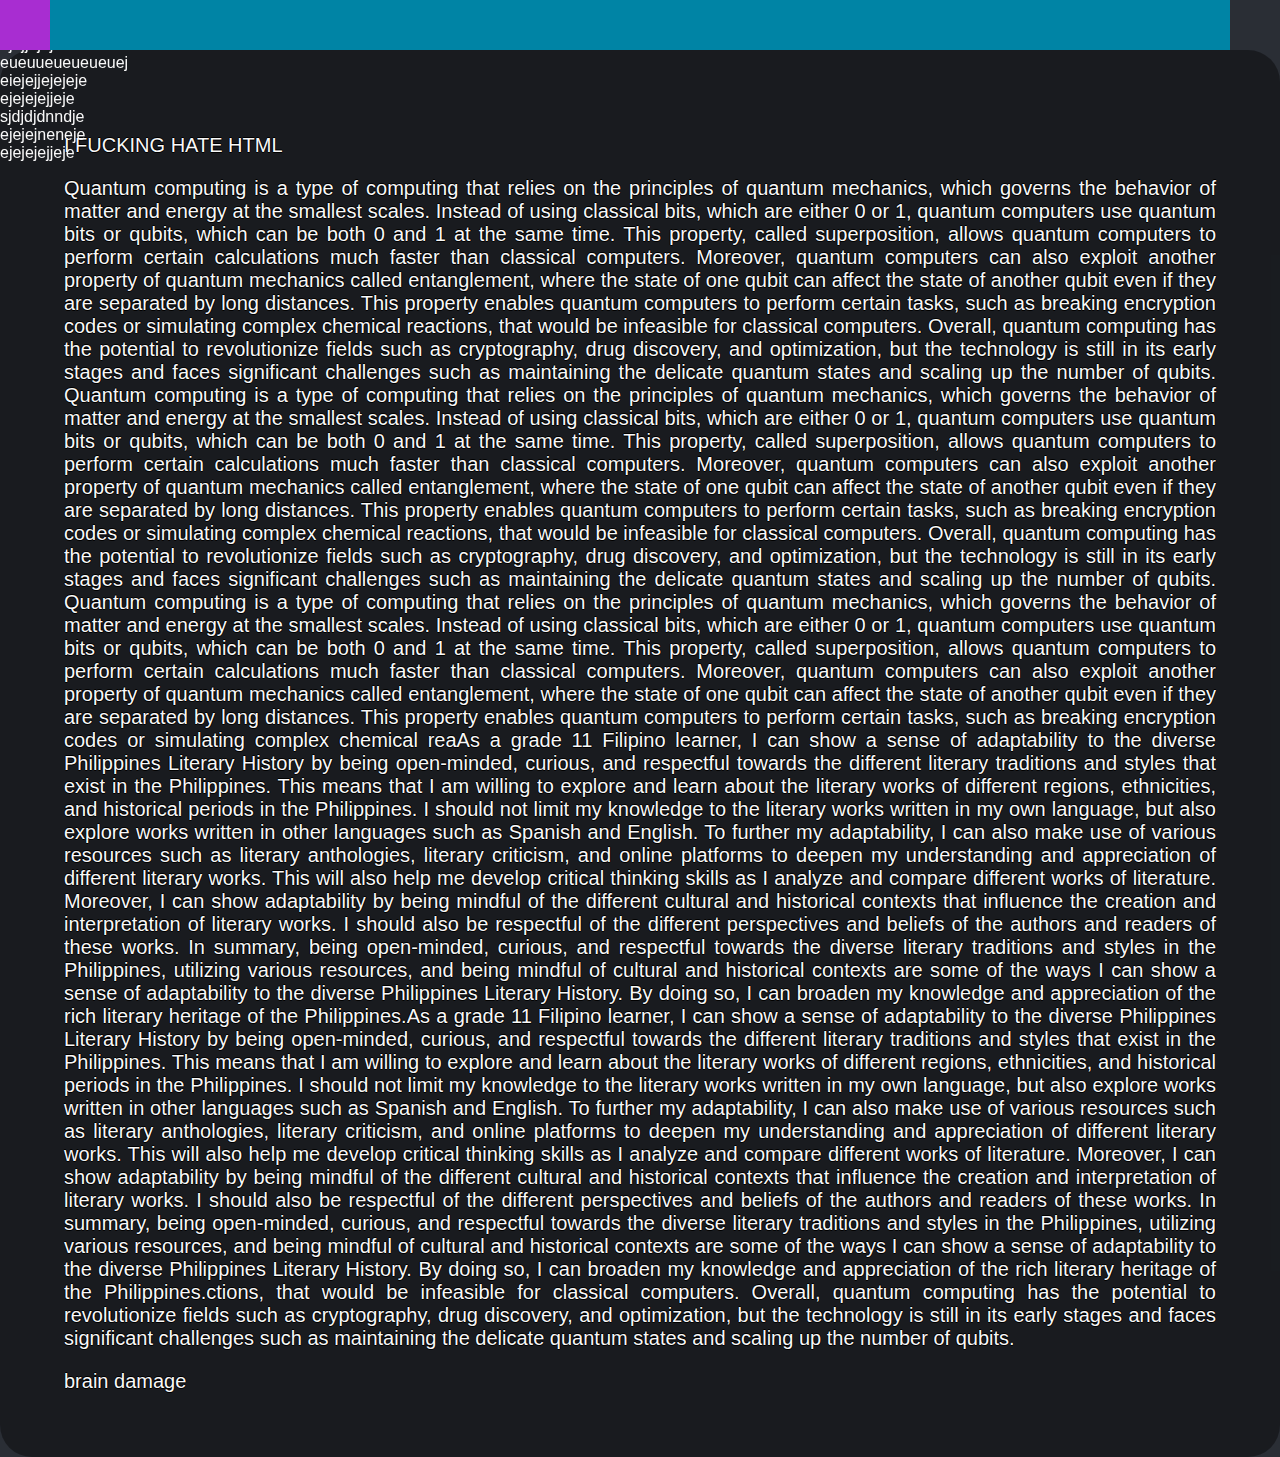
<file: index.html>
<html>
    <head>
        <meta charset="utf-8">
        <title>fuck you</title>
        <link rel="stylesheet" href="./assets/css/main.css">
        <link rel="icon" href="./assets/favicon.ico" sizes="any">
        <link rel="icon" href="./assets/icon.png" type="image/png">
        <link rel="apple-touch-icon" href="./assets/apple-touch-icon.png">
        <script defer src="./assets/js/main.js"></script>
    </head>
    <body>
        <div id="globaldiv">
            <div id="slidemenu">
                duejehwnwnw
                djdjdje
                ejejjejeje
                eueuueueueueuej
                eiejejjejejeje
                ejejejejjeje
                sjdjdjdnndje
                ejejejneneje
                ejejejejjeje
            </div>
            <div id="content">
                <div id ="bar">
                    <div id = "btn1">
                        
                    </div>
                    <div id ="middle">
                        
                    </div>
                    <div id = "btn2">
                        
                    </div>
                </div>
                <div id="mainbox">
                    <p>I FUCKING HATE HTML</p>
                    <p class="parag">

Quantum computing is a type of computing that relies on the principles of quantum mechanics, which governs the behavior of matter and energy at the smallest scales. Instead of using classical bits, which are either 0 or 1, quantum computers use quantum bits or qubits, which can be both 0 and 1 at the same time. This property, called superposition, allows quantum computers to perform certain calculations much faster than classical computers.

Moreover, quantum computers can also exploit another property of quantum mechanics called entanglement, where the state of one qubit can affect the state of another qubit even if they are separated by long distances. This property enables quantum computers to perform certain tasks, such as breaking encryption codes or simulating complex chemical reactions, that would be infeasible for classical computers.

Overall, quantum computing has the potential to revolutionize fields such as cryptography, drug discovery, and optimization, but the technology is still in its early stages and faces significant challenges such as maintaining the delicate quantum states and scaling up the number of qubits.

Quantum computing is a type of computing that relies on the principles of quantum mechanics, which governs the behavior of matter and energy at the smallest scales. Instead of using classical bits, which are either 0 or 1, quantum computers use quantum bits or qubits, which can be both 0 and 1 at the same time. This property, called superposition, allows quantum computers to perform certain calculations much faster than classical computers.

Moreover, quantum computers can also exploit another property of quantum mechanics called entanglement, where the state of one qubit can affect the state of another qubit even if they are separated by long distances. This property enables quantum computers to perform certain tasks, such as breaking encryption codes or simulating complex chemical reactions, that would be infeasible for classical computers.

Overall, quantum computing has the potential to revolutionize fields such as cryptography, drug discovery, and optimization, but the technology is still in its early stages and faces significant challenges such as maintaining the delicate quantum states and scaling up the number of qubits.

Quantum computing is a type of computing that relies on the principles of quantum mechanics, which governs the behavior of matter and energy at the smallest scales. Instead of using classical bits, which are either 0 or 1, quantum computers use quantum bits or qubits, which can be both 0 and 1 at the same time. This property, called superposition, allows quantum computers to perform certain calculations much faster than classical computers.

Moreover, quantum computers can also exploit another property of quantum mechanics called entanglement, where the state of one qubit can affect the state of another qubit even if they are separated by long distances. This property enables quantum computers to perform certain tasks, such as breaking encryption codes or simulating complex chemical reaAs a grade 11 Filipino learner, I can show a sense of adaptability to the diverse Philippines Literary History by being open-minded, curious, and respectful towards the different literary traditions and styles that exist in the Philippines. This means that I am willing to explore and learn about the literary works of different regions, ethnicities, and historical periods in the Philippines. I should not limit my knowledge to the literary works written in my own language, but also explore works written in other languages such as Spanish and English.

To further my adaptability, I can also make use of various resources such as literary anthologies, literary criticism, and online platforms to deepen my understanding and appreciation of different literary works. This will also help me develop critical thinking skills as I analyze and compare different works of literature.

Moreover, I can show adaptability by being mindful of the different cultural and historical contexts that influence the creation and interpretation of literary works. I should also be respectful of the different perspectives and beliefs of the authors and readers of these works.

In summary, being open-minded, curious, and respectful towards the diverse literary traditions and styles in the Philippines, utilizing various resources, and being mindful of cultural and historical contexts are some of the ways I can show a sense of adaptability to the diverse Philippines Literary History. By doing so, I can broaden my knowledge and appreciation of the rich literary heritage of the Philippines.As a grade 11 Filipino learner, I can show a sense of adaptability to the diverse Philippines Literary History by being open-minded, curious, and respectful towards the different literary traditions and styles that exist in the Philippines. This means that I am willing to explore and learn about the literary works of different regions, ethnicities, and historical periods in the Philippines. I should not limit my knowledge to the literary works written in my own language, but also explore works written in other languages such as Spanish and English.

To further my adaptability, I can also make use of various resources such as literary anthologies, literary criticism, and online platforms to deepen my understanding and appreciation of different literary works. This will also help me develop critical thinking skills as I analyze and compare different works of literature.

Moreover, I can show adaptability by being mindful of the different cultural and historical contexts that influence the creation and interpretation of literary works. I should also be respectful of the different perspectives and beliefs of the authors and readers of these works.

In summary, being open-minded, curious, and respectful towards the diverse literary traditions and styles in the Philippines, utilizing various resources, and being mindful of cultural and historical contexts are some of the ways I can show a sense of adaptability to the diverse Philippines Literary History. By doing so, I can broaden my knowledge and appreciation of the rich literary heritage of the Philippines.ctions, that would be infeasible for classical computers.

Overall, quantum computing has the potential to revolutionize fields such as cryptography, drug discovery, and optimization, but the technology is still in its early stages and faces significant challenges such as maintaining the delicate quantum states and scaling up the number of qubits.</p>
                    brain damage
                </div>
            </div>
                
        </div>
        
        

        
    </body>
</html>
</file>
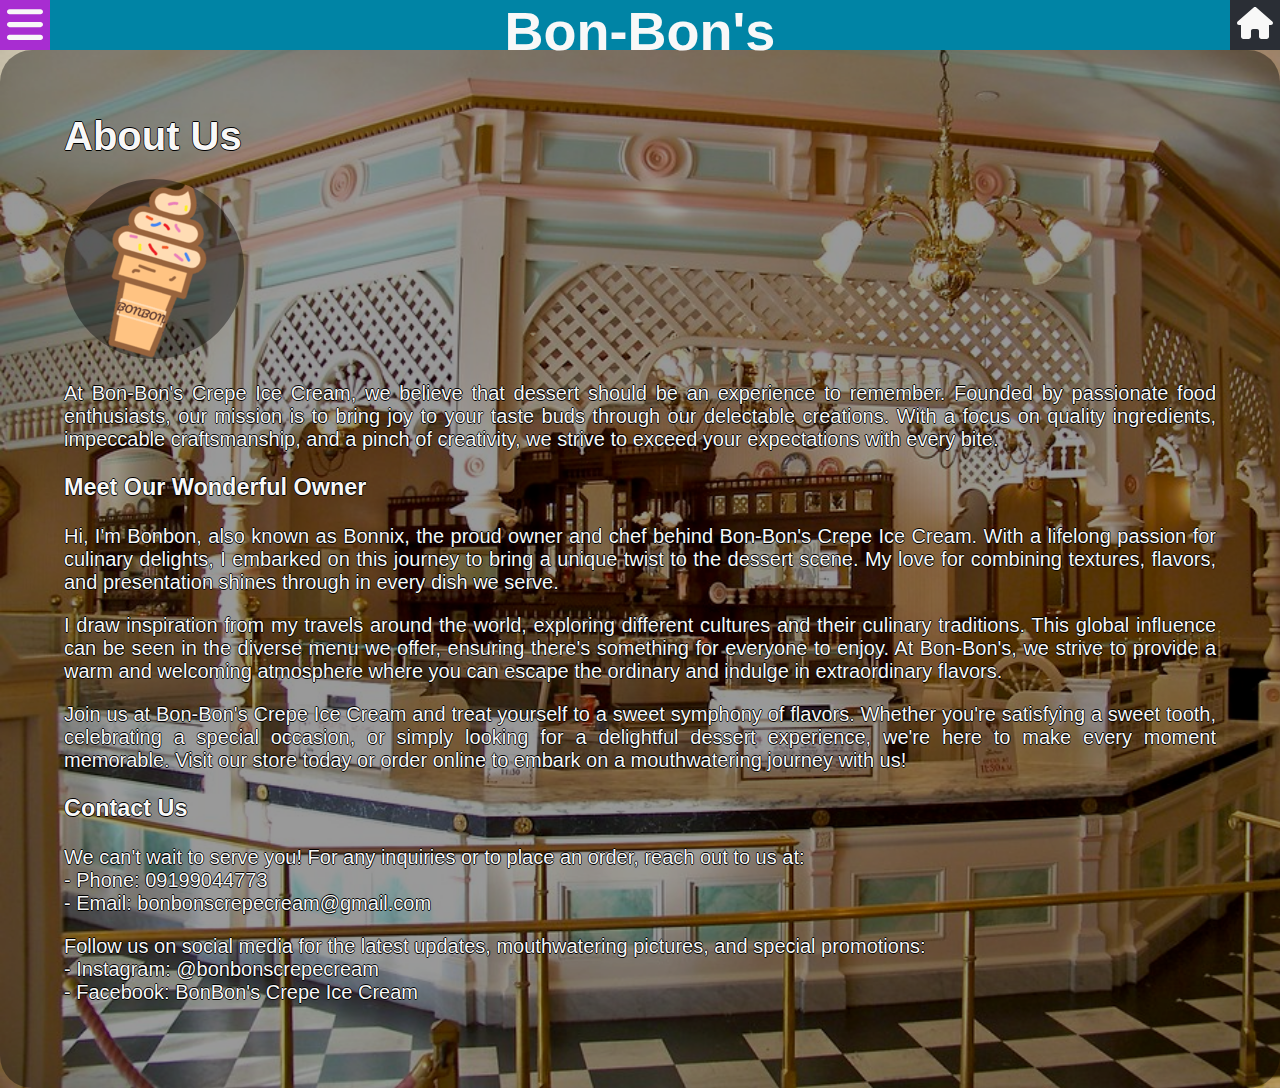
<file: about_us.html>
<html>
    <head>
        <meta charset="utf-8">
        <title>About Us | BonBon's Crepe Ice Cream</title>
        <link rel="stylesheet" href="./assets/css/main.css">
        <link rel="icon" href="./assets/favicon.ico" sizes="any">
        <link rel="icon" href="./assets/icon.png" type="image/png">
        <link rel="apple-touch-icon" href="./assets/apple-touch-icon.png">
        <script defer src="./assets/js/main.js"></script>
    </head>
    <body>
        <div id="globaldiv">
            <div id="slidemenu">
                <div id="stickycontainer">
                    <div id="stickymenu">
                        <div class="menuparent">
                            <a href="./index.html">
                                <div id="btn3" class="menubutton">
                                    Home         
                                </div>
                            </a>
                        </div>
                        <div class="menuparent">
                            <a href="./products.html">
                                <div id="btn4" class="menubutton">
                                    Our Products
                                </div>
                            </a>
                        </div>
                        <div class="menuparent">
                            <a href="./about_us.html">
                                <div id="btn5" class="menubutton">
                                    About Us
                                </div>
                            </a>
                        </div>
                        <div class="menuparent">
                            <a href="./news.html">
                                <div id="btn6" class="menubutton">
                                    News
                                </div>
                            </a>
                        </div>                
                    </div>
                    <div id="darkslider">
                        <div id="darkmodeslider">
                            <input class="tog" type="checkbox" name="darkmode" id="darkmode">                         
                            <label class="tog" for="darkmode"></label>
                            Dark Mode
                        </div>
                    </div> 
                </div>   
            </div>
            <div id="content" class = "lazy">
                <div id ="bar">
                    <div id = "btn1">
                         <div id="menumenu">
                             <svg xmlns="http://www.w3.org/2000/svg" viewBox="0 0 448 512"><!--! Font Awesome Pro 6.4.0 by @fontawesome - https://fontawesome.com License - https://fontawesome.com/license (Commercial License) Copyright 2023 Fonticons, Inc. --><path d="M0 96C0 78.3 14.3 64 32 64H416c17.7 0 32 14.3 32 32s-14.3 32-32 32H32C14.3 128 0 113.7 0 96zM0 256c0-17.7 14.3-32 32-32H416c17.7 0 32 14.3 32 32s-14.3 32-32 32H32c-17.7 0-32-14.3-32-32zM448 416c0 17.7-14.3 32-32 32H32c-17.7 0-32-14.3-32-32s14.3-32 32-32H416c17.7 0 32 14.3 32 32z"/></svg>
                         </div>
                        
                    </div>
                    <div id ="middle">
                        Bon-Bon's
                    </div>
                    <a href="./index.html">
                        <div id = "btn2">
                            <svg xmlns="http://www.w3.org/2000/svg" viewBox="0 0 576 512"><!--! Font Awesome Pro 6.4.0 by @fontawesome - https://fontawesome.com License - https://fontawesome.com/license (Commercial License) Copyright 2023 Fonticons, Inc. --><path d="M575.8 255.5c0 18-15 32.1-32 32.1h-32l.7 160.2c0 2.7-.2 5.4-.5 8.1V472c0 22.1-17.9 40-40 40H456c-1.1 0-2.2 0-3.3-.1c-1.4 .1-2.8 .1-4.2 .1H416 392c-22.1 0-40-17.9-40-40V448 384c0-17.7-14.3-32-32-32H256c-17.7 0-32 14.3-32 32v64 24c0 22.1-17.9 40-40 40H160 128.1c-1.5 0-3-.1-4.5-.2c-1.2 .1-2.4 .2-3.6 .2H104c-22.1 0-40-17.9-40-40V360c0-.9 0-1.9 .1-2.8V287.6H32c-18 0-32-14-32-32.1c0-9 3-17 10-24L266.4 8c7-7 15-8 22-8s15 2 21 7L564.8 231.5c8 7 12 15 11 24z"/></svg>
                        </div>
                    </a>
                </div>
                <div id="mainbox" class="lazy">
                    <h1 style="margin: 0px">About Us</h1>                 
                    <p class="parag">
                        <img src="./assets/icon.png" style="background-color: rgba(1.0, 1.0, 1.0, 0.4); border-radius:50%;"><br>
                        At Bon-Bon's Crepe Ice Cream, we believe that dessert should be an experience to remember. Founded by passionate food enthusiasts, our mission is to bring joy to your taste buds through our delectable creations. With a focus on quality ingredients, impeccable craftsmanship, and a pinch of creativity, we strive to exceed your expectations with every bite.
                    </p>
                    <h3>Meet Our Wonderful Owner</h3>
                    <p class= "parag">
                        Hi, I'm Bonbon, also known as Bonnix, the proud owner and chef behind Bon-Bon's Crepe Ice Cream. With a lifelong passion for culinary delights, I embarked on this journey to bring a unique twist to the dessert scene. My love for combining textures, flavors, and presentation shines through in every dish we serve.
                    </p>
                    <p class= "parag">
                        I draw inspiration from my travels around the world, exploring different cultures and their culinary traditions. This global influence can be seen in the diverse menu we offer, ensuring there's something for everyone to enjoy. At Bon-Bon's, we strive to provide a warm and welcoming atmosphere where you can escape the ordinary and indulge in extraordinary flavors.
                    </p>
                    <p class= "parag">
                        Join us at Bon-Bon's Crepe Ice Cream and treat yourself to a sweet symphony of flavors. Whether you're satisfying a sweet tooth, celebrating a special occasion, or simply looking for a delightful dessert experience, we're here to make every moment memorable. Visit our store today or order online to embark on a mouthwatering journey with us!
</p>
                    <h3>Contact Us</h3>
                    <p class="parag">We can't wait to serve you! For any inquiries or to place an order, reach out to us at:<br>
                        - Phone: 09199044773<br>
                        - Email: bonbonscrepecream@gmail.com
                    </p>
                    <p class="parag">
                        Follow us on social media for the latest updates, mouthwatering pictures, and special promotions:<br>
                        - Instagram: @bonbonscrepecream<br>
                        - Facebook: BonBon's Crepe Ice Cream     
                    </p>
                </div>
            </div>  
        </div>
    </body>
</html>
</file>
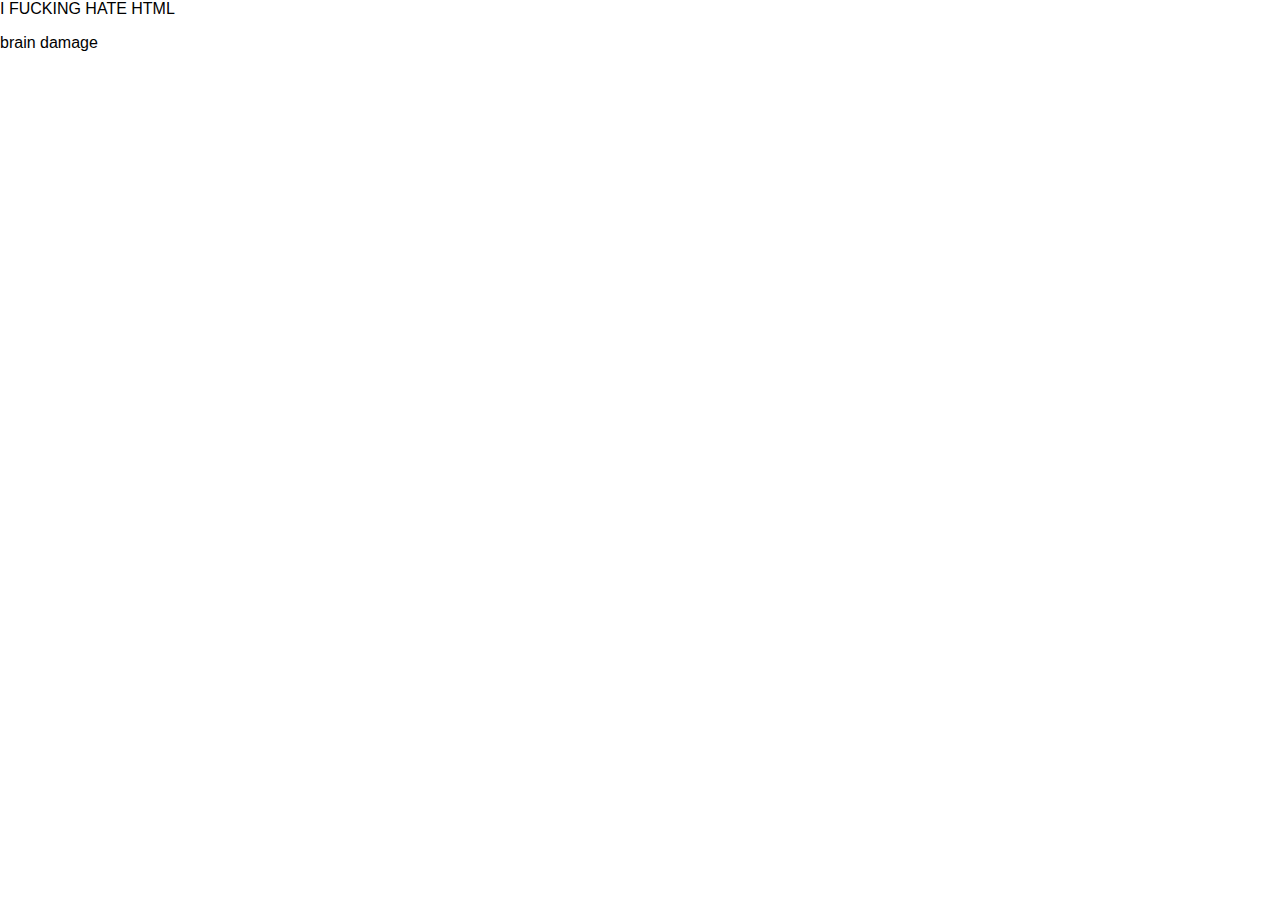
<file: website.html>
<html>
    <head>
        <meta charset="utf-8">
        <meta name="viewport" content="width=device-width; initial-scale=1.0;">
        <title>fuck you</title>
        <link rel="stylesheet" href="./assets/css/main.css">
        
    </head>
    <body>
        <script src="./assets/js/main.js"></script>
        <p>I FUCKING HATE HTML</p>
        <div id="fuck">
            brain damage
        </div>
    </body>
</html>
</file>
<file: assets/css/main.css>
@media (prefers-reduced-motion: no-preference) {
    html {
        scroll-behavior: smooth; 
    } 
}


*, *::before, *::after {
    box-sizing: border-box;
}

menu:not(article menu), ol:not(article ol), ul:not(article ul){ 
    list-style: none;
}
menu, ol, ul { padding-left: 0; }
img { display: block; max-width: 100%; }

body{
    /*font-family: Arial, Helvetica;*/
    background-color: #121212;
    margin: 0px;
    text-align: justify;
    margin: 0;
    padding: 0;
    font-family: 'Montserrat', sans-serif;
    color: var(--text);
    background: var(--bg);
    transition: background 500ms ease-in-out, color 1000ms ease-in-out, width .6s ease;
}

:root {
    --gray0: #f8f8f8;
    --gray1: #dbe1e8;
    --gray2: #b2becd;
    --gray3: #6c7983;
    --gray4: #454e56;
    --gray5: #2a2e35;
    --gray6: #12181b;
    --gray7: #000000;
    --blue: #0084a5;
    --purple: #a82dd1;
    --yellow: #fff565;
    --light-opaque: rgba(1.1, 0.2, 0.4, 0.5);
    --dark-opaque: rgba(0.0, 0.2, 1.0, 0.4);
}

.light {
    --bg: var(--gray0);
    --bg-nav: linear-gradient(to right, var(--gray1), var(--gray3));
    --bg-dropdown: var(--gray0);
    --text: var(--gray7);
    --border-color: var(--blue);
    --bg-solar: var(--yellow);
    --opaque: var(--light-opaque);
}
  
.dark {
    --bg: var(--gray5);
    --bg-nav: linear-gradient(to right, var(--gray5), var(--gray6));
    --bg-dropdown: var(--gray6);
    --text: var(--gray0);
    --border-color: var(--purple);
    --bg-solar: var(--blue);
    --opaque: var(--dark-opaque);
    --text-shadow: 0.04em 0 black,
        0 0.04em black,
        -0.04em 0 black,
        0 -0.04em black;
}

#globaldiv{
    margin: 0px;
    padding: 0px;
    /* display: grid;
    grid-template-columns: 4fr 5fr;  */
    display: flex;
    flex-direction: row;
    height: auto;
    /*background-color: #99dddd;*/
    background-color: var(--bg-nav);
}

#stickycontainer{
    height: 100%;
}

#slidemenu{
    position:sticky;
    top: 0;
    width: 0;
    height: 100vh;
    transition: width ease .6s;
    /*background-color:#ccddff;*/
    background-color: var(--bg-nav);
}



#stickymenu{
    display: flex; 
    align-items: stretch;
    flex-direction: column;
    box-sizing: border-box;
    top: 0;
    width: 100%;
    height 100%;
    position: sticky;
    overflow: hidden;
    border-radius: 10px;
    justify-items: end;
}


#darkmodeslider{
    display: flex;
    flex-direction: row;
    height: auto;
    position: sticky;
    top: 99%;
    
    /*background-color: rgba(0.0,1.0,0.2,1.0);    */
}


#darkslider{
    display: block;
    box-sizing: border-box;
    top: 99%;
    height: auto;
    position: sticky;
    overflow: hidden;
    
}



#slidemenu a{
    text-decoration:none;
    height:60px;
}


.menubutton{
    color: var(--text);
    width: 100%;
    height: 4rem;
    background-color: var(--bg-dropdown);
    display: block;
    text-align: center;
    line-height: 4rem;
    place-items: center;
    margin: 1px;
    border-radius: 0.7rem;
}

#mainbox.visible{
    background-image: none;
    color: var(--gray0)
}

#content.visible{
    background-image: url("../background_2.jpg");
}

#content{
    background-image: none;
    background-size: cover;
    min-height: 100vh;
    height: auto;
}

#mainbox{
    position: relative
    top: 50px
    min-height: 1000vh;
    overflow: hidden;
    display: inline-block;
    background-image: none;
    background-size: cover;
    border-radius: 2rem;
    padding: 5%;
    /*color: white;*/
    background-color: var(--opaque);
    width: 100%;
    height: auto;  
    /*overflow-wrap: break-word;*/
    text-shadow: var(--text-shadow);
    font-size: 20px;
}



#content{
    display: block;    
    width: 100%;
    height: 100%;
}



#bar{
    display: flex;
    flex-direction: row;
    position: sticky;
    top: 0px;
    width: 100%;
    height: 50px;
    background-color: transparent;
    
}


.child {
  background-color: orange;
  position: absolute;
  top: 50%;
  left: 50%;
  transform: translate(-50%,-50%);
}


#btn1{
    
    overflow: hidden;
    display: block;
    width: 50px;
    height: 50px;
    background-color: var(--border-color);
    margin: auto;
    padding: 4px 7px 7px 7px;
    color: var(--text);
}

path { 
    fill: currentColor;
}

svg{
    display: block;
    margin: auto;
    
}



#middle{
    flex-grow: 1;
    background-color: var(--bg-solar);
    text-align: center;
    font-weight: bold;
    font-size: 54px;
    display: block;
    /*place-items: center;*/
}

#btn2{
    width: 50px;
    height: 50px;
    background-color: #403012;
    background-color: var(--bg);
    padding: 7px 7px 7px 7px;
    color: var(--text);
}

label.tog { /* (A1) DIMENSIONS */ display: block; width: 3rem; height: 1.5rem; /* (A2) COSMETICS */ border: 5px solid #cacaca; background: #cacaca; cursor: pointer; }

/* (B) "INNER SWITCH" */ label.tog::before { /* (B1) DIMENSIONS */ content: ""; display: block; width: 50%; height: 100%; /* (B2) COSMETICS */ background: #fff; }

/* (C) TOGGLE MECHANISM */ /* (C1) HIDE CHECKBOX */ input.tog { display: none; } /* (C2) CHANGE SWITCH POSITION */ input.tog:checked + label.tog::before { position: relative; left: 50%; } /* (C3) CHANGE COLOR */ input.tog:checked + label.tog { border: 5px solid #2285f5; background: #2285f5; }
</file>
